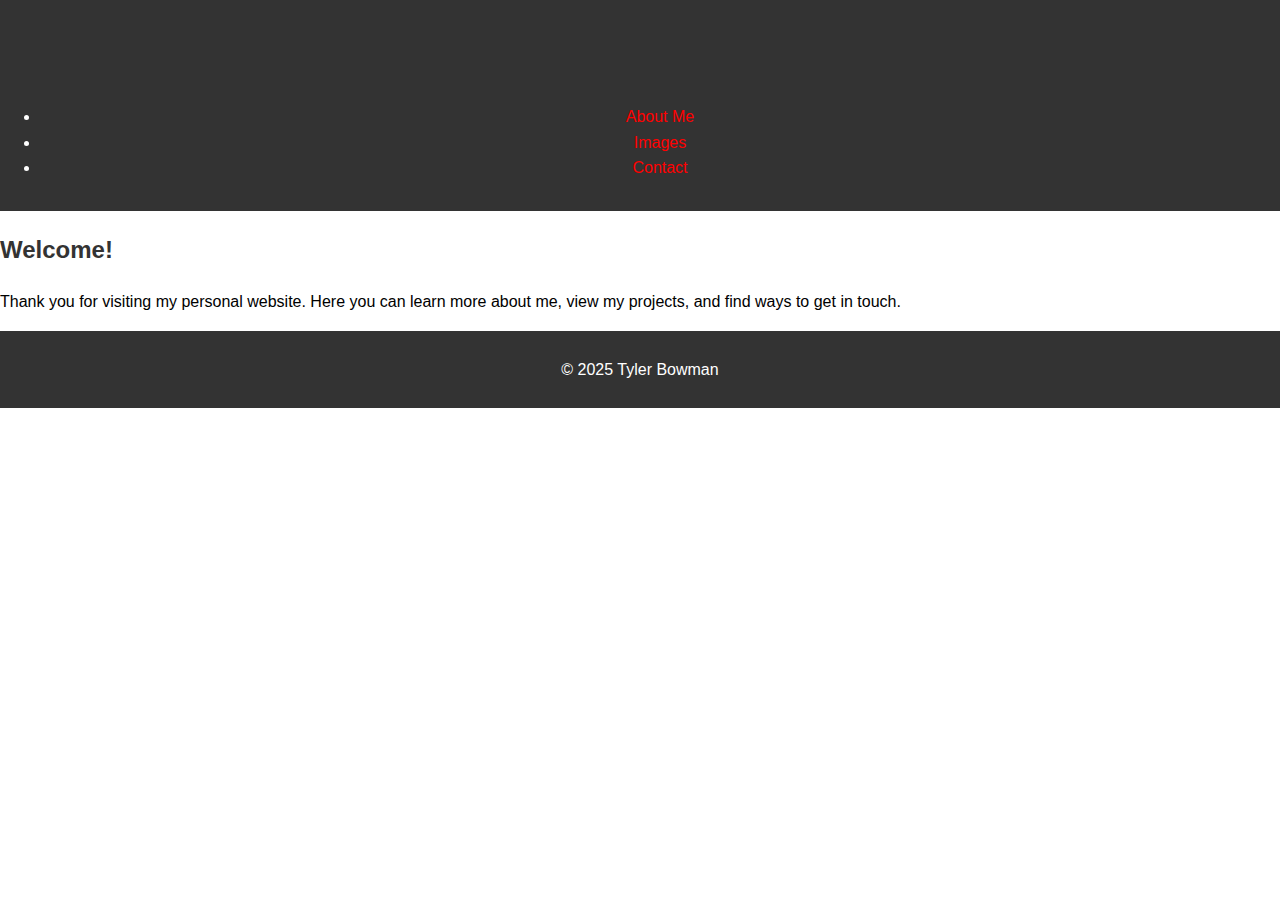
<file: four-page-website/index.html>
<!DOCTYPE html>
<html lang="en">
    <head>
        <meta charset="UTF-8">
        <meta name="viewport" content="width=device-width, initial-scale=1.0">
        <title>Home</title>
        <link rel="stylesheet" href="css/styles.css">
    </head>
    <body>
        <header>
            <h1>Welcome to My Website</h1>
            <nav>
                <ul>
                    <li><a href="about.html">About Me</a></li>
                    <li><a href="images.html">Images</a></li>
                    <li><a href="contact.html">Contact</a></li>
                </ul>
            </nav>
        </header>
        <main>
            <section>
                <h2>Welcome!</h2>
                <p>Thank you for visiting my personal website. Here you can learn more about me, view my projects, and find ways to get in touch.</p>
            </section>
        </main>
        <footer>
            <p>&copy; 2025 Tyler Bowman</p>
        </footer>
    </body>
</html>
</file>
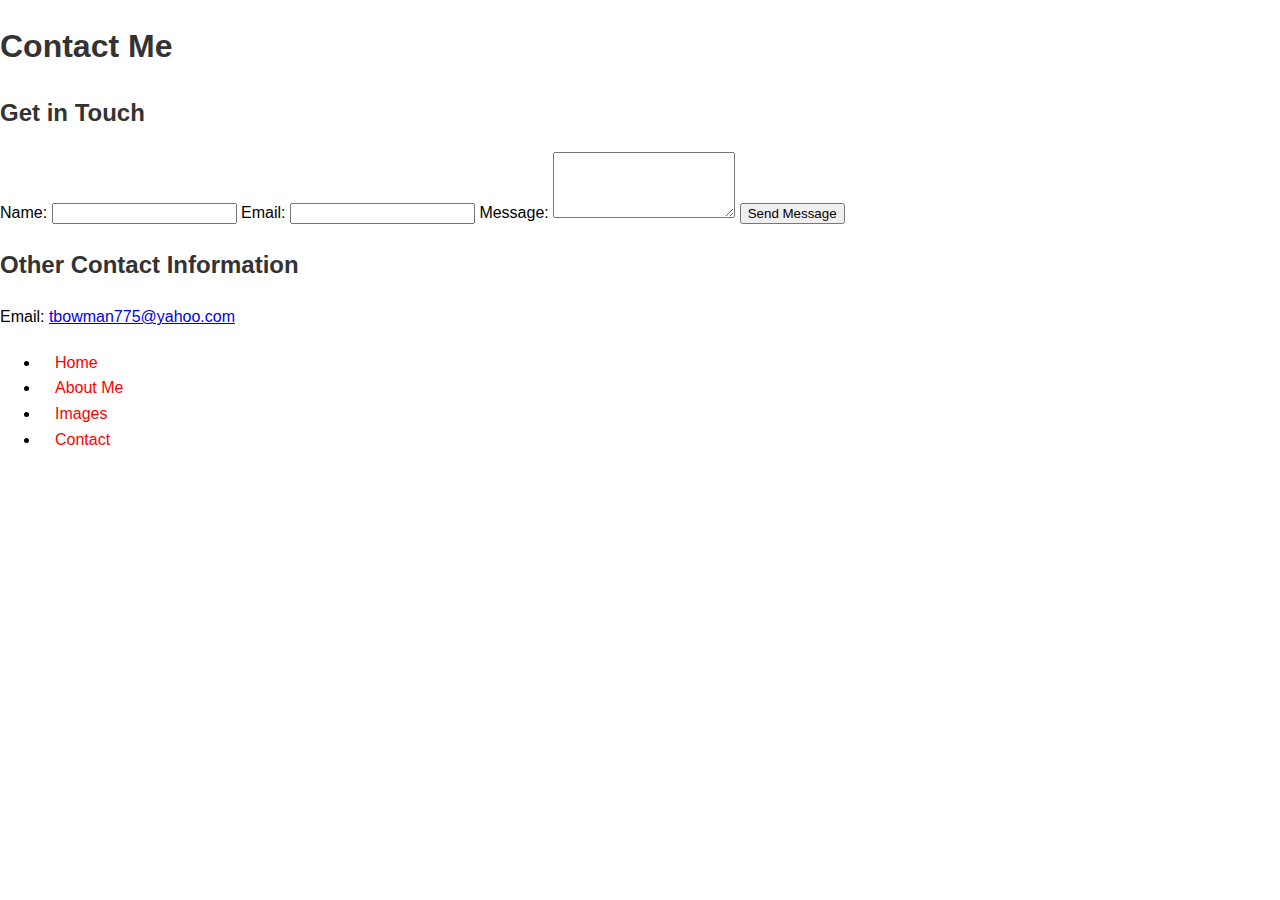
<file: four-page-website/contact.html>
<!DOCTYPE html>
<html lang="en">
    <head>
        <meta charset="UTF-8">
        <meta name="viewport" content="width=device-width, initial-scale=1.0">
        <title>Contact</title>
        <link rel="stylesheet" href="css/styles.css">
    </head>
    <body>
        <h1>Contact Me</h1>
        <div class="contact-form">
            <h2>Get in Touch</h2>
            <form action="#" method="post">
                <label for="name">Name:</label>
                <input type="text" id="name" name="name" required>

                <label for="email">Email:</label>
                <input type="email" id="email" name="email" required>

                <label for="message">Message:</label>
                <textarea id="message" name="message" rows="4" required></textarea>

                <button type="submit">Send Message</button>
            </form>
        </div>

        <div class="additional-contact">
            <h2>Other Contact Information</h2>
            <p>Email: <a href="mailto:tbowman775@yahoo.com">tbowman775@yahoo.com</a></p>
        </div>

        <nav>
            <ul>
                <li><a href="index.html">Home</a></li>
                <li><a href="about.html">About Me</a></li>
                <li><a href="images.html">Images</a></li>
                <li><a href="contact.html">Contact</a></li>
            </ul>
        </nav>
    </body>
</html>
</file>
<file: four-page-website/css/styles.css>
body {
    font-family: Arial, sans-serif;
    line-height: 1.6;
    margin: 0;
    padding: 0;
}

header {
    background: #333;
    color: #fff;
    padding: 10px 0;
    text-align: center;
}

nav {
    margin: 20px 0;
}

nav a {
    color: red;
    text-decoration: none;
    margin: 0 15px;
}

nav a:hover {
    text-decoration: underline;
}

h1, h2 {
    color: #333;
}

.bio, .contact, .projects {
    max-width: 800px;
    margin: 20px auto;
    padding: 20px;
    border: 1px solid #ccc;
    border-radius: 5px;
    background: #f9f9f9;
}

img {
    max-width: 100%;
    height: auto;
    border-radius: 50%;
}

footer {
    text-align: center;
    padding: 10px 0;
    background: #333;
    color: #fff;
    position: relative;
    bottom: 0;
    width: 100%;
}

.image-gallery {
  display: grid;
  grid-template-columns: repeat(3, 1fr);
  grid-template-rows: repeat(2, auto);
  gap: 10px;
}
</file>
